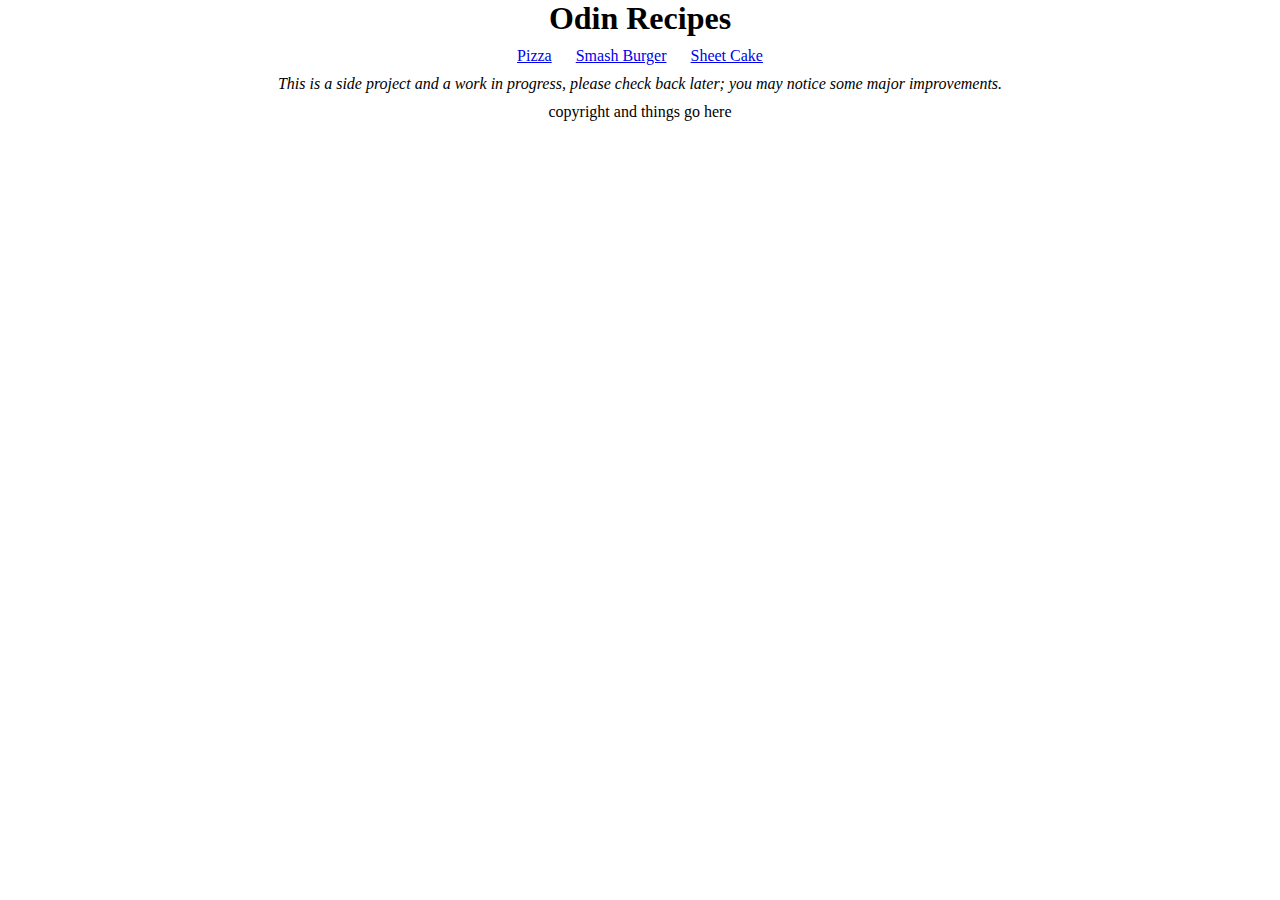
<file: index.html>
<!DOCTYPE html>
<html lang="en">
<head>
    <meta charset="UTF-8">
    <meta name="viewport" content="width=device-width, initial-scale=1.0">
    <title>Odin Recipes</title>
    <link rel="stylesheet" href="styles.css">
</head>
<body>
    <header>
        <h1>Odin Recipes</h1>
    </header>
    <section>
        <div class="recipe-box">
            <ul>
                <li><a href="recipes/pizza.html">Pizza</a></li>
                <li><a href="recipes/smashburger.html">Smash Burger</a></li>
                <li><a href="recipes/sheetcake.html">Sheet Cake</a></li>
            </ul>
        </div>
        <div class="announcement">
            <p><em>This is a side project and a work in progress, please check back later; you may notice some major improvements.</em></p>
        </div>
    </section>
    <footer>
        <p>copyright and things go here</p>
    </footer>
</body>
</html>
</file>
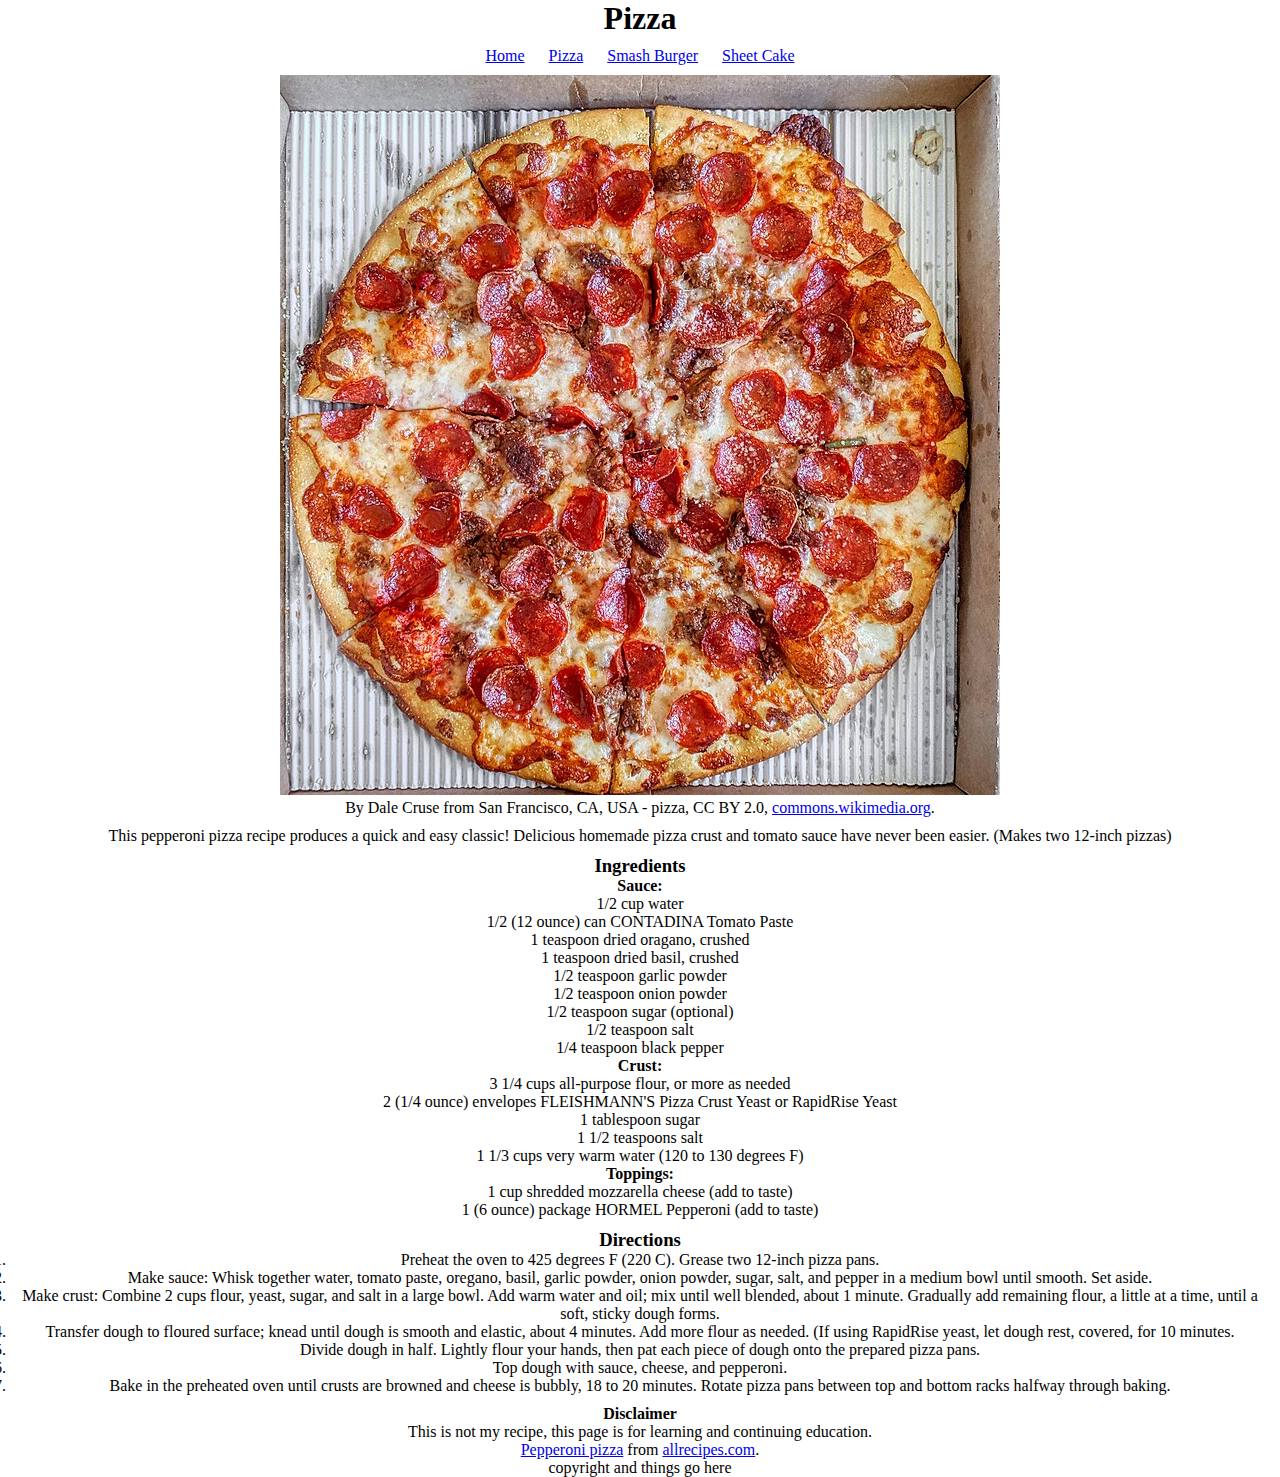
<file: recipes/pizza.html>
<!DOCTYPE html>
<html lang="en">
<head>
    <meta charset="UTF-8">
    <meta name="viewport" content="width=device-width, initial-scale=1.0">
    <title>Pizza Recipe</title>
    <link rel="stylesheet" href="../styles.css">
</head>
<body>
    <header>
        <h1>Pizza</h1>
    </header>
    <section>
        <div class="recipe-box">
            <ul>
                <li><a href="../index.html">Home</a></li>
                <li><a href="pizza.html">Pizza</a></li>
                <li><a href="smashburger.html">Smash Burger</a></li>
                <li><a href="sheetcake.html">Sheet Cake</a></li>
            </ul>
        </div>
        <div>
            <img src="../images/pepPizza_720x720.jpg" alt="Pepperoni Pizza" height="720" width="720">
            <p>By Dale Cruse from San Francisco, CA, USA - pizza, CC BY 2.0, <a href="https://commons.wikimedia.org/w/index.php?curid=83008406">commons.wikimedia.org</a>.</p>
        </div>
        <div>
            <p>This pepperoni pizza recipe produces a quick and easy classic! Delicious homemade pizza crust and tomato sauce have never been easier. (Makes two 12-inch pizzas)</p>
        </div>
        <div>
            <h3>Ingredients</h3>
            <h4>Sauce:</h4>
            <ul>
                <li>1/2 cup water</li>
                <li>1/2 (12 ounce) can CONTADINA Tomato Paste</li>
                <li>1 teaspoon dried oragano, crushed</li>
                <li>1 teaspoon dried basil, crushed</li>
                <li>1/2 teaspoon garlic powder</li>
                <li>1/2 teaspoon onion powder</li>
                <li>1/2 teaspoon sugar (optional)</li>
                <li>1/2 teaspoon salt</li>
                <li>1/4 teaspoon black pepper</li>
            </ul>
            <h4>Crust:</h4>
            <ul>
                <li>3 1/4 cups all-purpose flour, or more as needed</li>
                <li>2 (1/4 ounce) envelopes FLEISHMANN'S Pizza Crust Yeast or RapidRise Yeast</li>
                <li>1 tablespoon sugar</li>
                <li>1 1/2 teaspoons salt</li>
                <li>1 1/3 cups very warm water (120 to 130 degrees F)</li>
            </ul>
            <h4>Toppings:</h4>
            <ul>
                <li>1 cup shredded mozzarella cheese (add to taste)</li>
                <li>1 (6 ounce) package HORMEL Pepperoni (add to taste)</li>
            </ul>
        </div>
        <div>
            <h3>Directions</h3>
            <ol>
                <li>Preheat the oven to 425 degrees F (220 C). Grease two 12-inch pizza pans.</li>
                <li>Make sauce: Whisk together water, tomato paste, oregano, basil, garlic powder, onion powder, sugar, salt, and pepper in a medium bowl until smooth. Set aside.</li>
                <li>Make crust: Combine 2 cups flour, yeast, sugar, and salt in a large bowl. Add warm water and oil; mix until well blended, about 1 minute. Gradually add remaining flour, a little at a time, until a soft, sticky dough forms.</li>
                <li>Transfer dough to floured surface; knead until dough is smooth and elastic, about 4 minutes. Add more flour as needed. (If using RapidRise yeast, let dough rest, covered, for 10 minutes.</li>
                <li>Divide dough in half. Lightly flour your hands, then pat each piece of dough onto the prepared pizza pans.</li>
                <li>Top dough with sauce, cheese, and pepperoni.</li>
                <li>Bake in the preheated oven until crusts are browned and cheese is bubbly, 18 to 20 minutes. Rotate pizza pans between top and bottom racks halfway through baking.</li>
            </ol>
        </div>
    </section>
    <footer>
        <h4>Disclaimer</h4>
        <p>This is not my recipe, this page is for learning and continuing education.</p>
        <p><a href="https://www.allrecipes.com/recipe/240376/homemade-pepperoni-pizza/">Pepperoni pizza</a> from <a href="https://www.allrecipes.com/">allrecipes.com</a>.</p>
        <p>copyright and things go here</p>
    </footer>
</body>
</html>
</file>
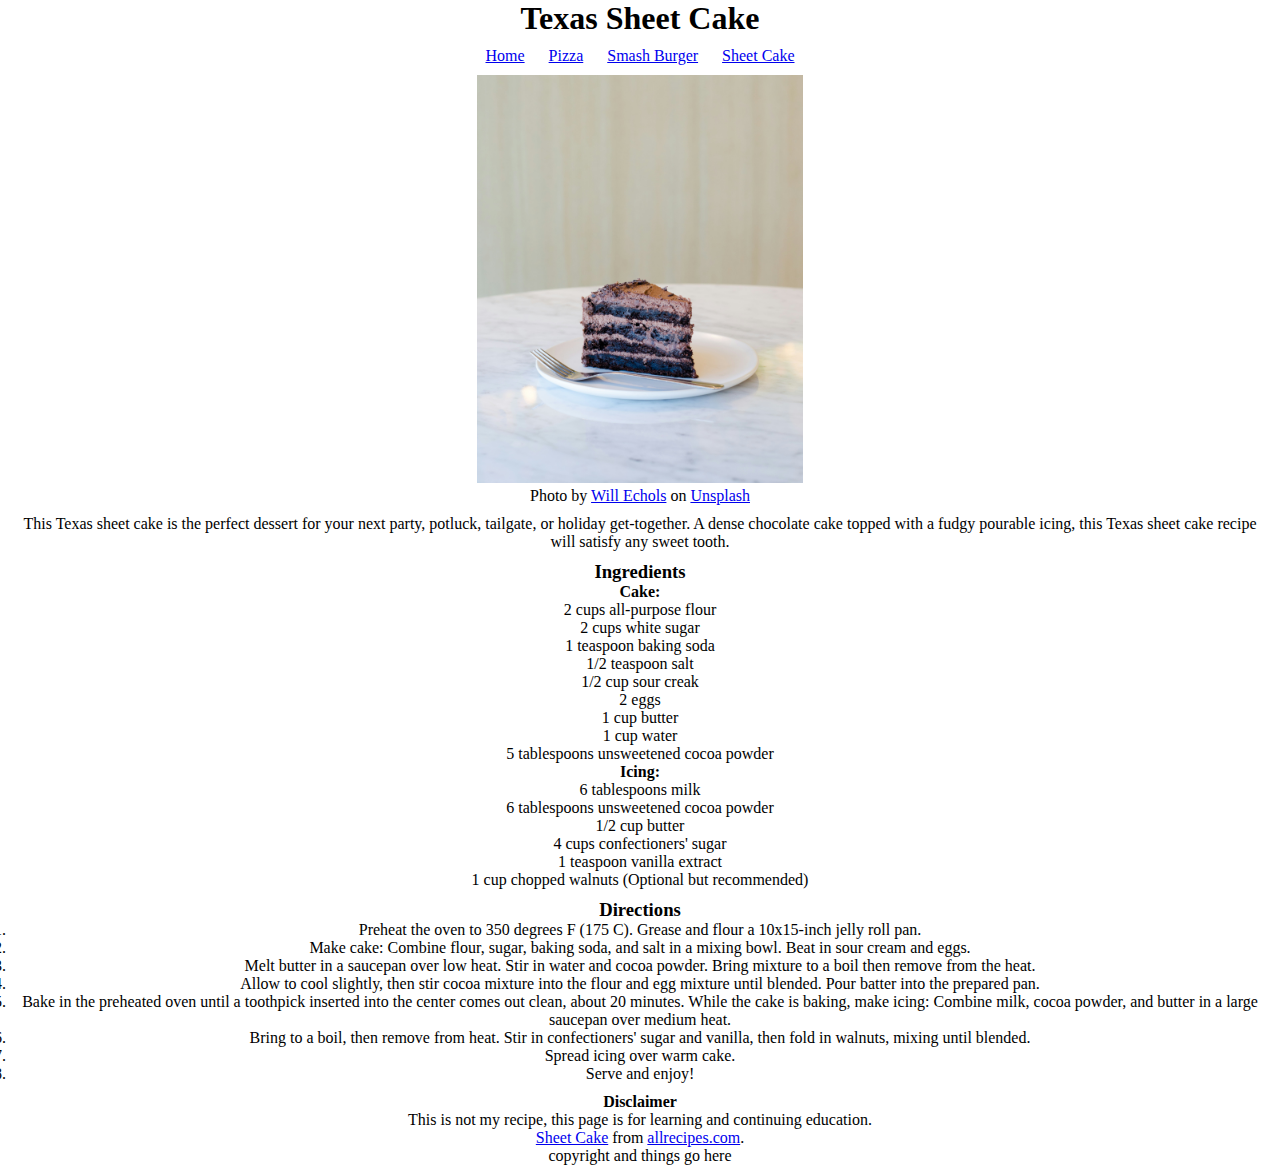
<file: recipes/sheetcake.html>
<!DOCTYPE html>
<html lang="en">
<head>
    <meta charset="UTF-8">
    <meta name="viewport" content="width=device-width, initial-scale=1.0">
    <title>Sheet Cake</title>
    <link rel="stylesheet" href="../styles.css">
</head>
<body>
    <header>
        <h1>Texas Sheet Cake</h1>
    </header>
    <section>
        <div class="recipe-box">
            <ul>
                <li><a href="../index.html">Home</a></li>
                <li><a href="pizza.html">Pizza</a></li>
                <li><a href="smashburger.html">Smash Burger</a></li>
                <li><a href="sheetcake.html">Sheet Cake</a></li>
            </ul>
        </div>
        <div>
            <img src="../images/randomCake.jpg" alt="Slice of cake on a plate" height="408" width="326">
            <!--EDIT PHOTO WIDTH HEIGHT AND PIXEL PER INCH-->
            <p>Photo by <a href="https://unsplash.com/@willecholz?utm_content=creditCopyText&utm_medium=referral&utm_source=unsplash">Will Echols</a> on <a href="https://unsplash.com/photos/sliced-chocolate-cake-beside-fork-on-plate-P_l1bJQpQF0?utm_content=creditCopyText&utm_medium=referral&utm_source=unsplash">Unsplash</a>
            </p>
        </div>
        <div>
            <p>This Texas sheet cake is the perfect dessert for your next party, potluck, tailgate, or holiday get-together. A dense chocolate cake topped with a fudgy pourable icing, this Texas sheet cake recipe will satisfy any sweet tooth.</p>
        </div>
        <div>
            <h3>Ingredients</h3>
            <h4>Cake:</h4>
            <ul>
                <li>2 cups all-purpose flour</li>
                <li>2 cups white sugar</li>
                <li>1 teaspoon baking soda</li>
                <li>1/2 teaspoon salt</li>
                <li>1/2 cup sour creak</li>
                <li>2 eggs</li>
                <li>1 cup butter</li>
                <li>1 cup water</li>
                <li>5 tablespoons unsweetened cocoa powder</li>
            </ul>
            <h4>Icing:</h4>
            <ul>
                <li>6 tablespoons milk</li>
                <li>6 tablespoons unsweetened cocoa powder</li>
                <li>1/2 cup butter</li>
                <li>4 cups confectioners' sugar</li>
                <li>1 teaspoon vanilla extract</li>
                <li>1 cup chopped walnuts (Optional but recommended)</li>
            </ul>
        </div>
        <div>
            <h3>Directions</h3>
            <ol>
                <li>Preheat the oven to 350 degrees F (175 C). Grease and flour a 10x15-inch jelly roll pan.</li>
                <li>Make cake: Combine flour, sugar, baking soda, and salt in a mixing bowl. Beat in sour cream and eggs.</li>
                <li>Melt butter in a saucepan over low heat. Stir in water and cocoa powder. Bring mixture to a boil then remove from the heat.</li>
                <li>Allow to cool slightly, then stir cocoa mixture into the flour and egg mixture until blended. Pour batter into the prepared pan.</li>
                <li>Bake in the preheated oven until a toothpick inserted into the center comes out clean, about 20 minutes. While the cake is baking, make icing: Combine milk, cocoa powder, and butter in a large saucepan over medium heat.</li>
                <li>Bring to a boil, then remove from heat. Stir in confectioners' sugar and vanilla, then fold in walnuts, mixing until blended.</li>
                <li>Spread icing over warm cake.</li>
                <li>Serve and enjoy!</li>
            </ol>
        </div>
    </section>
    <footer>
        <h4>Disclaimer</h4>
        <p>This is not my recipe, this page is for learning and continuing education.</p>
        <p><a href="https://www.allrecipes.com/recipe/23056/texas-sheet-cake-v/"">Sheet Cake</a> from <a href="https://www.allrecipes.com/">allrecipes.com</a>.</p>
        <p>copyright and things go here</p>
    </footer>
</body>
</html>
</file>
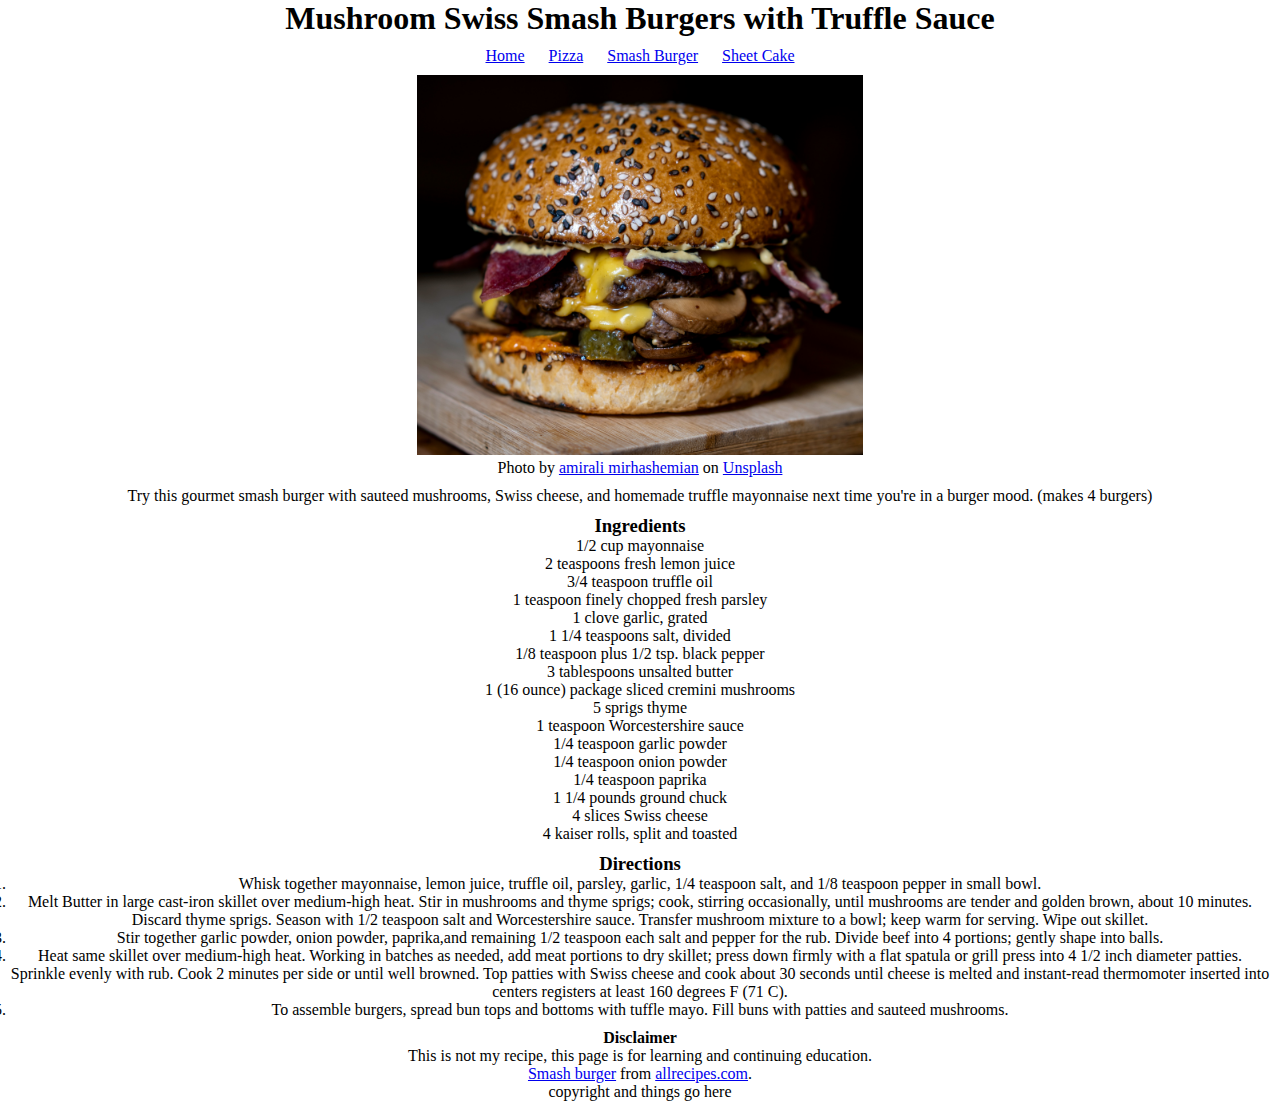
<file: recipes/smashburger.html>
<!DOCTYPE html>
<html lang="en">
<head>
    <meta charset="UTF-8">
    <meta name="viewport" content="width=device-width, initial-scale=1.0">
    <title>Smash Burger</title>
    <link rel="stylesheet" href="../styles.css">
</head>
<body>
    <header>
        <h1>Mushroom Swiss Smash Burgers with Truffle Sauce</h1>
    </header>
    <section>
        <div class="recipe-box">
            <ul>
                <li><a href="../index.html">Home</a></li>
                <li><a href="pizza.html">Pizza</a></li>
                <li><a href="smashburger.html">Smash Burger</a></li>
                <li><a href="sheetcake.html">Sheet Cake</a></li>
            </ul>
        </div>
        <div>
            <img src="../images/smashBurger4434x6802.jpg" alt="Mushroom Swiss Burger" height="380" width="446">
            <!--EDIT PHOTO WIDTH HEIGHT AND PIXEL PER INCHs-->
            <p>Photo by <a href="https://unsplash.com/@amir_v_ali?utm_content=creditCopyText&utm_medium=referral&utm_source=unsplash">amirali mirhashemian</a> on <a href="https://unsplash.com/photos/selective-focus-photography-of-burger-patty-SvdDhNkzPUo?utm_content=creditCopyText&utm_medium=referral&utm_source=unsplash">Unsplash</a>
            </p>
        </div>
        <div>
            <p>Try this gourmet smash burger with sauteed mushrooms, Swiss cheese, and homemade truffle mayonnaise next time you're in a burger mood. (makes 4 burgers)</p>
        </div>
        <div>
            <h3>Ingredients</h3>
            <ul>
                <li>1/2 cup mayonnaise</li>
                <li>2 teaspoons fresh lemon juice</li>
                <li>3/4 teaspoon truffle oil</li>
                <li>1 teaspoon finely chopped fresh parsley</li>
                <li>1 clove garlic, grated</li>
                <li>1 1/4 teaspoons salt, divided</li>
                <li>1/8 teaspoon plus 1/2 tsp. black pepper</li>
                <li>3 tablespoons unsalted butter</li>
                <li>1 (16 ounce) package sliced cremini mushrooms</li>
                <li>5 sprigs thyme</li>
                <li>1 teaspoon Worcestershire sauce</li>
                <li>1/4 teaspoon garlic powder</li>
                <li>1/4 teaspoon onion powder</li>
                <li>1/4 teaspoon paprika</li>
                <li>1 1/4 pounds ground chuck</li>
                <li>4 slices Swiss cheese</li>
                <li>4 kaiser rolls, split and toasted</li>
            </ul>
        </div>
        <div>
            <h3>Directions</h3>
            <ol>
                <li>Whisk together mayonnaise, lemon juice, truffle oil, parsley, garlic, 1/4 teaspoon salt, and 1/8 teaspoon pepper in small bowl.</li>
                <li>Melt Butter in large cast-iron skillet over medium-high heat. Stir in mushrooms and thyme sprigs; cook, stirring occasionally, until mushrooms are tender and golden brown, about 10 minutes. Discard thyme sprigs. Season with 1/2 teaspoon salt and Worcestershire sauce. Transfer mushroom mixture to a bowl; keep warm for serving. Wipe out skillet.</li>
                <li>Stir together garlic powder, onion powder, paprika,and remaining 1/2 teaspoon each salt and pepper for the rub. Divide beef into 4 portions; gently shape into balls.</li>
                <li>Heat same skillet over medium-high heat. Working in batches as needed, add meat portions to dry skillet; press down firmly with a flat spatula or grill press into 4 1/2 inch diameter patties. Sprinkle evenly with rub. Cook 2 minutes per side or until well browned. Top patties with Swiss cheese and cook about 30 seconds until cheese is melted and instant-read thermomoter inserted into centers registers at least 160 degrees F (71 C).</li>
                <li>To assemble burgers, spread bun tops and bottoms with tuffle mayo. Fill buns with patties and sauteed mushrooms.</li>
            </ol>
        </div>
    </section>
    <footer>
        <h4>Disclaimer</h4>
        <p>This is not my recipe, this page is for learning and continuing education.</p>
        <p><a href="https://www.allrecipes.com/recipe/8536493/mushroom-swiss-smash-burgers-with-truffle-sauce/">Smash burger</a> from <a href="https://www.allrecipes.com/">allrecipes.com</a>.</p>
        <p>copyright and things go here</p>
    </footer>
</body>
</html>
</file>
<file: styles.css>
* {
    font-family: Georgia, 'Times New Roman', Times, serif;
    padding: 0;
    margin: 0;
    text-align: center;
}

html {
    box-sizing: border-box;
}

*,
*::before,
*::after {
    box-sizing: inherit;
}

div {
    margin: 10px;
}

.recipe-box li {
    display: inline;
    padding: 10px;
}
</file>
